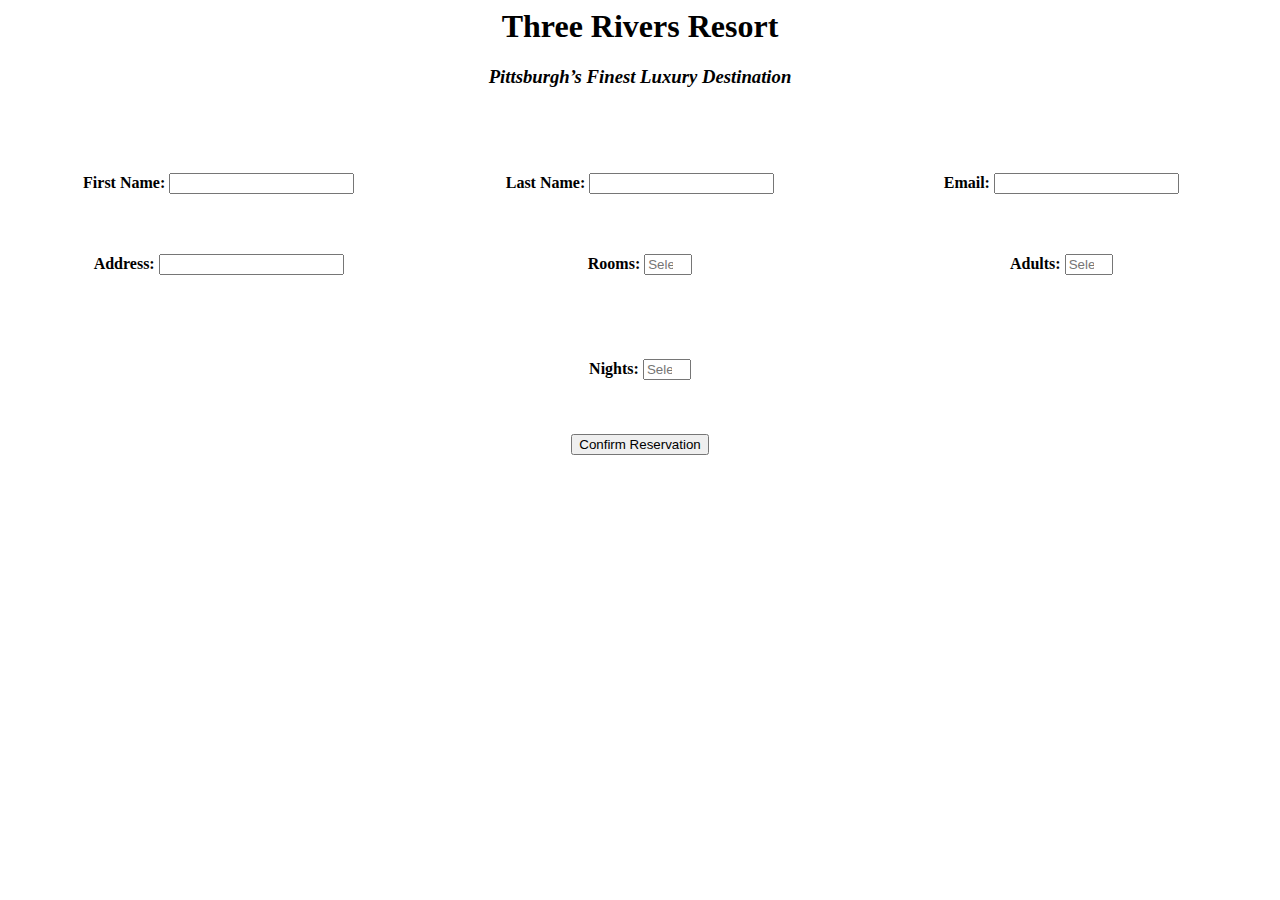
<file: index.html>
<html lang="en">
<head>
    <meta charset="UTF-8">
    <meta http-equiv="X-UA-Compatible" content="IE=edge">
    <meta name="viewport" content="width=device-width, initial-scale=1.0">
    <link rel="stylesheet" href="styles.css">
    <title>Form</title>
</head>
<body>
    
    <div class="title">
    <h1>Three Rivers Resort</h1>
    <h3>
        <i>Pittsburgh’s Finest Luxury Destination</i>
    </h3>
    </div>
    <br>
    <br>
    <form action="results.html" method="get">
        <div class="input">
            <div>
                <label for="name"><b>First Name:</b>
                <input class="first" name="name" id="name" type="text" 
                required>
                </label>
            </div>
       
             <div>
                <label for="name"><b>Last Name:</b>
                <input class="last" name="name" id="name" type="text" 
                required>
                </label>
            </div>
       
            <div>
                <label for="email"><b>Email:</b>
                <input name="email" type="email" id="email"
                required inputmode="email">
                </label>
            </div>
        
            <div>
                <label for="address"><b>Address:</b>
                <input type="text" name="address" id="address"
                required>
                </label>
            </div>
      
            <div>
                <label for="rooms"><b>Rooms:</b>
                <input type="number" name="rooms" id="number"
                placeholder="Select Number of Rooms"
                min="1" max="2" required>
                </label>
            </div>
        
            <div>
                <label for="adults"><b>Adults:</b>
                <input type="number" name="adults" id="number"
                placeholder="Select Number of Adults"
                min="1" max="4" required>
            </label>
            </div>
        </div>
        <br>
        <br>
        <br>
            <div>
                <label for="nights"><b>Nights:</b>
                    <input type="number" name="nights" id="nights" 
                    placeholder="Select Number of Nights"
                    min="1" max="7" required>
                </label>
            </div>
        <br>
        <br>
        <br>
        <button type="submit">Confirm Reservation</button>
    </form>
</body>
</html>
</file>
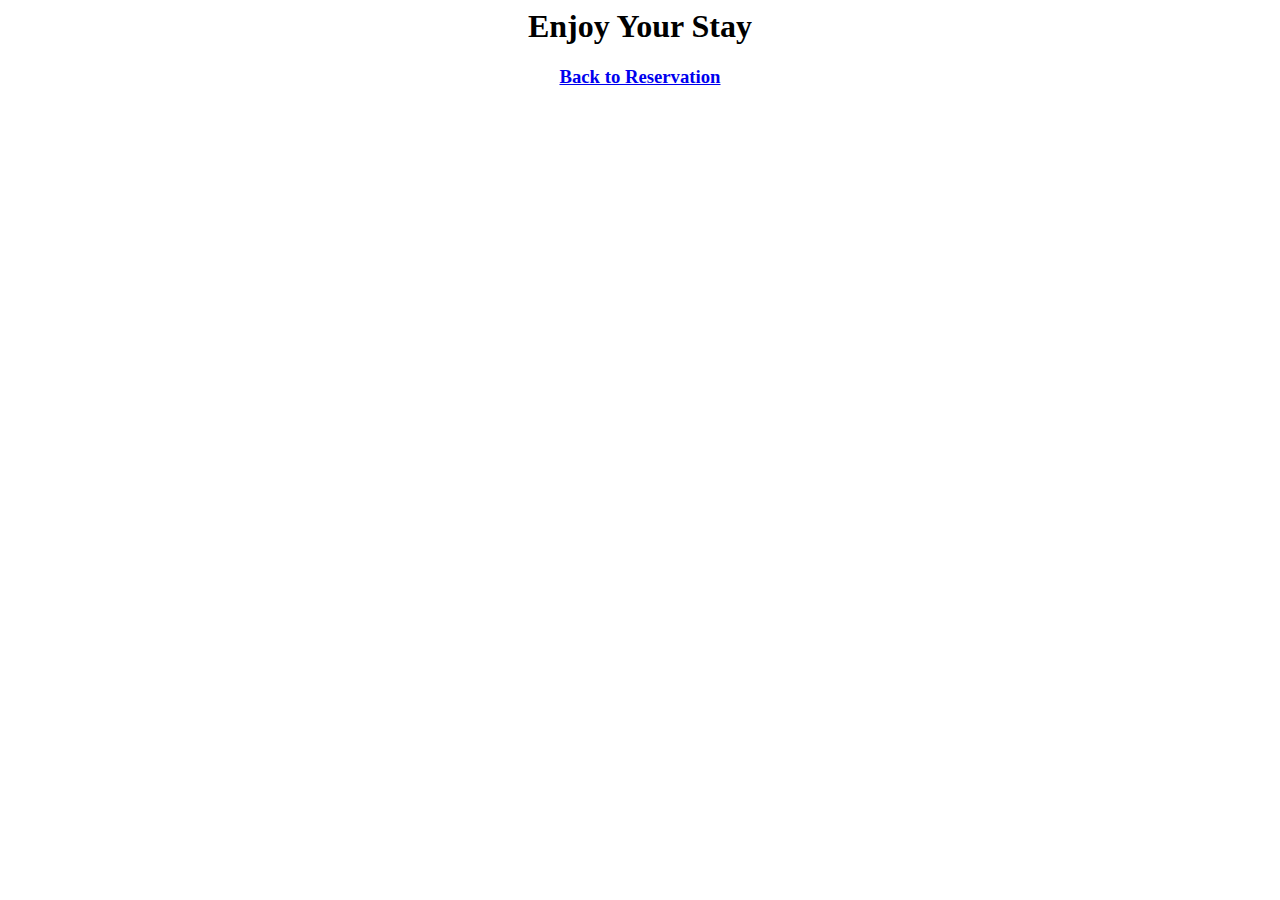
<file: results.html>
<html lang="en">
<head>
    <meta charset="UTF-8">
    <meta http-equiv="X-UA-Compatible" content="IE=edge">
    <meta name="viewport" content="width=device-width, initial-scale=1.0">
    <link rel="stylesheet" href="styles.css">
    <title>Document</title>
</head>
<body>
    <div>
        <h1>Enjoy Your Stay</h1>
        <h3><a href="index.html">Back to Reservation</a>
        </h3>
    </div>
</body>
</html>
</file>
<file: styles.css>
body {
    text-align: center;
    background-image: url(https://www.visitpittsburgh.com/imager/s3_amazonaws_com/visit-pittsburgh/CMS/skyline-5_30e338a82d824e8f867f0cc119feece6.jpg);
    background-size: cover;
}


 .input {
  display: grid;
  grid-template-columns: 1fr 1fr 1fr; 
  
   
}

.input div {
  display: flex;
  align-items: center;
  justify-content: center;
  margin: 30px auto;
}
</file>
